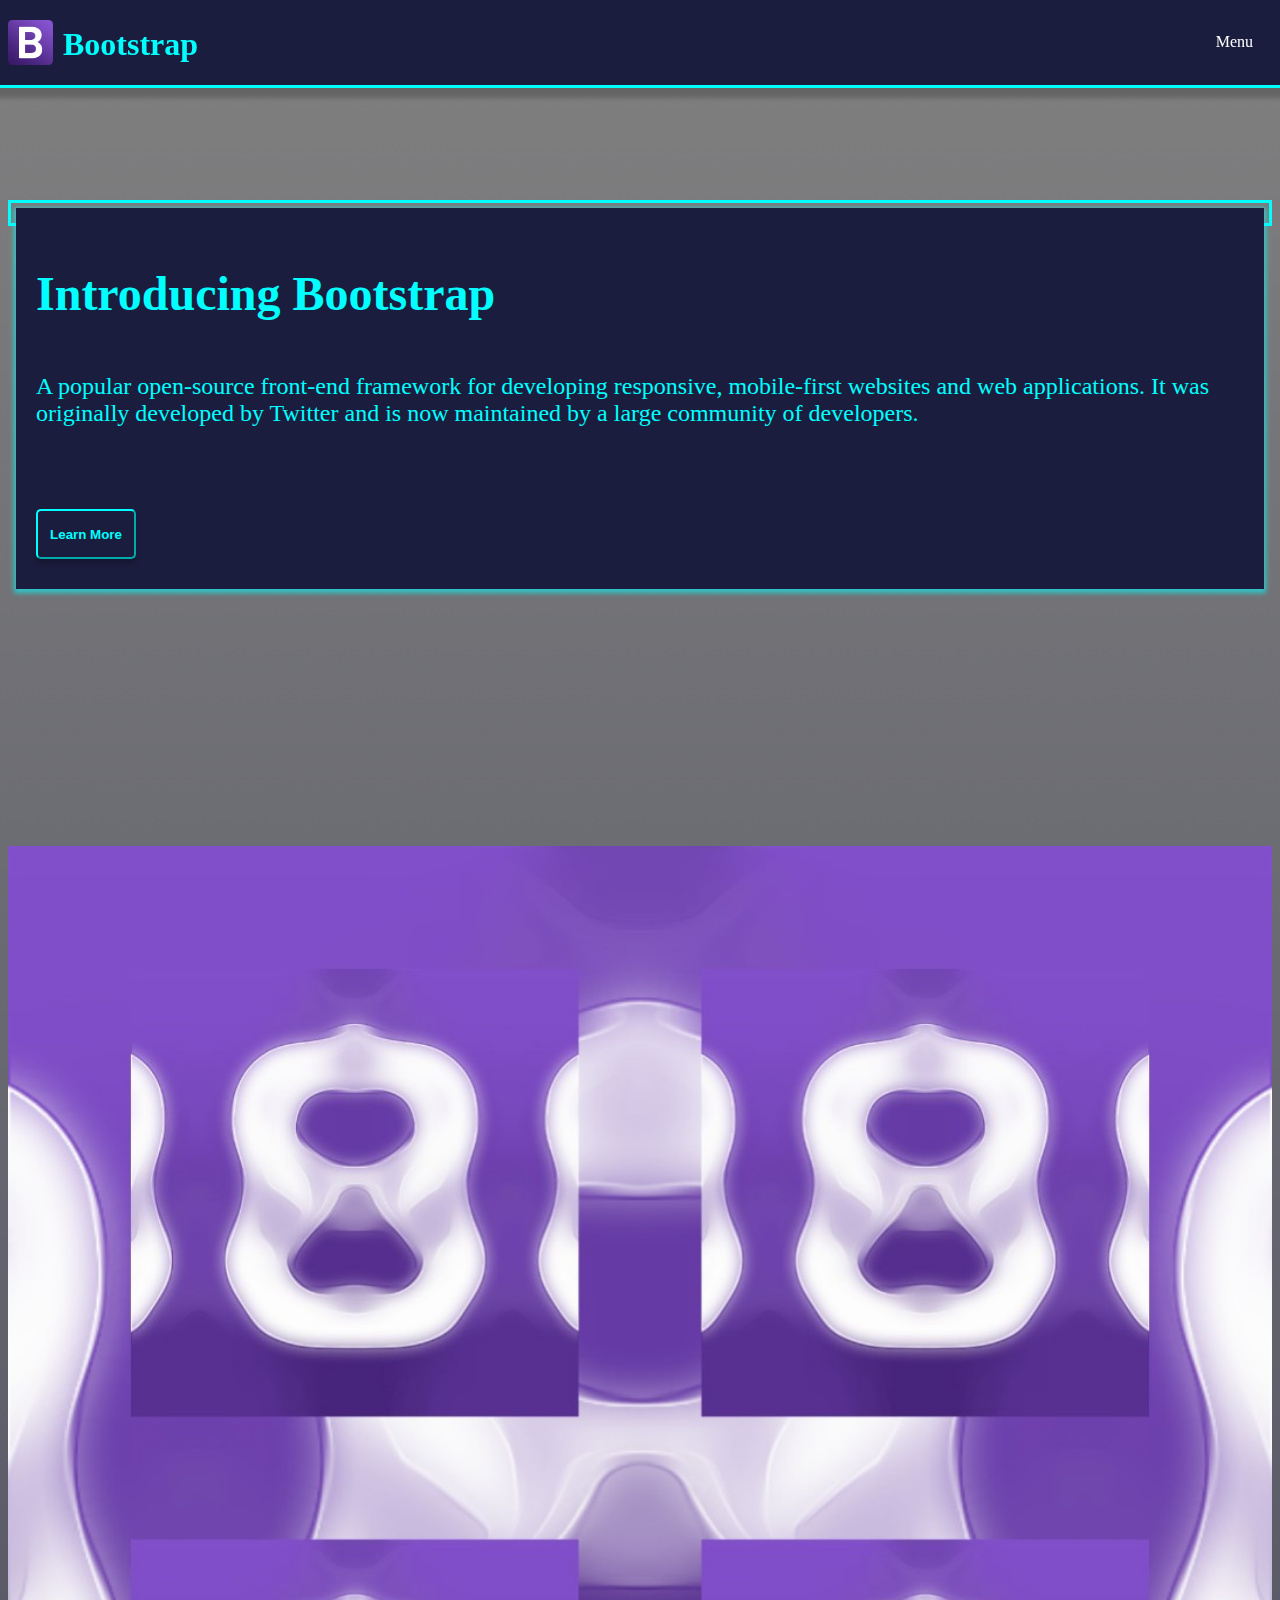
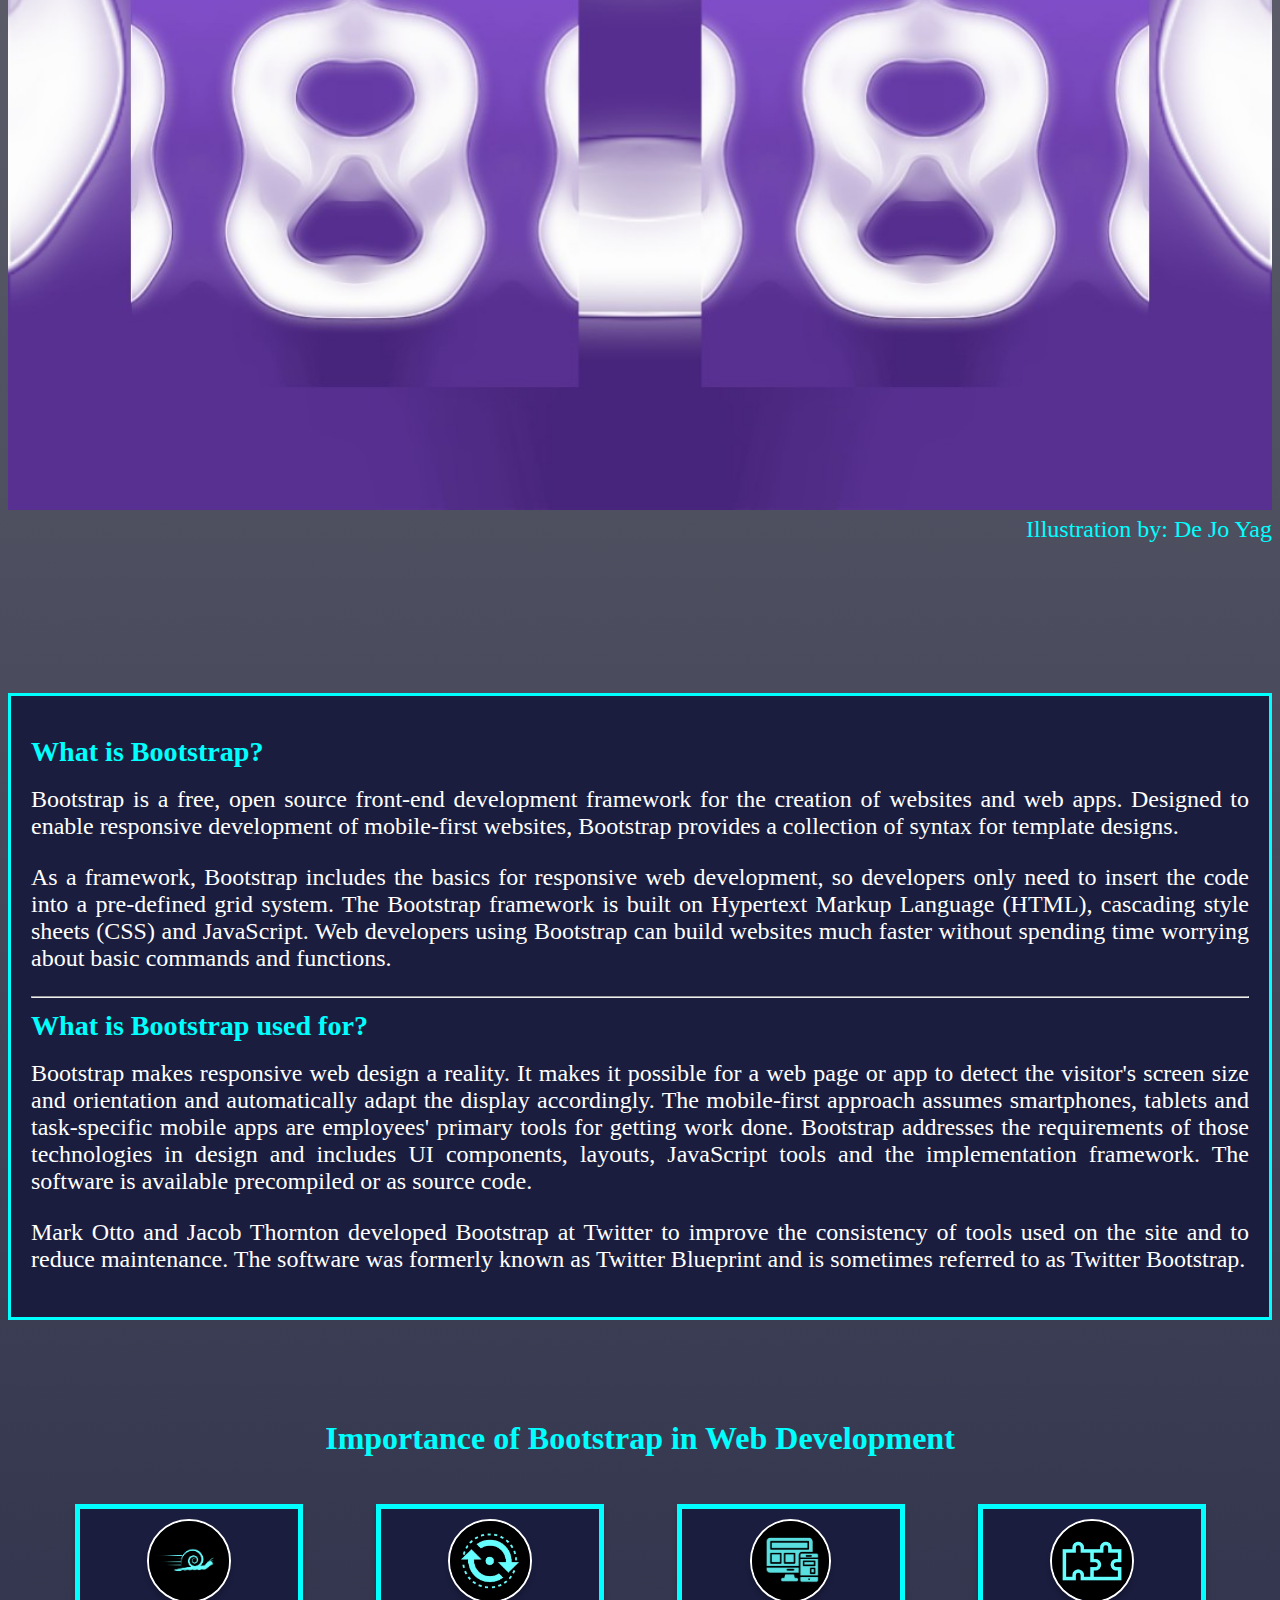
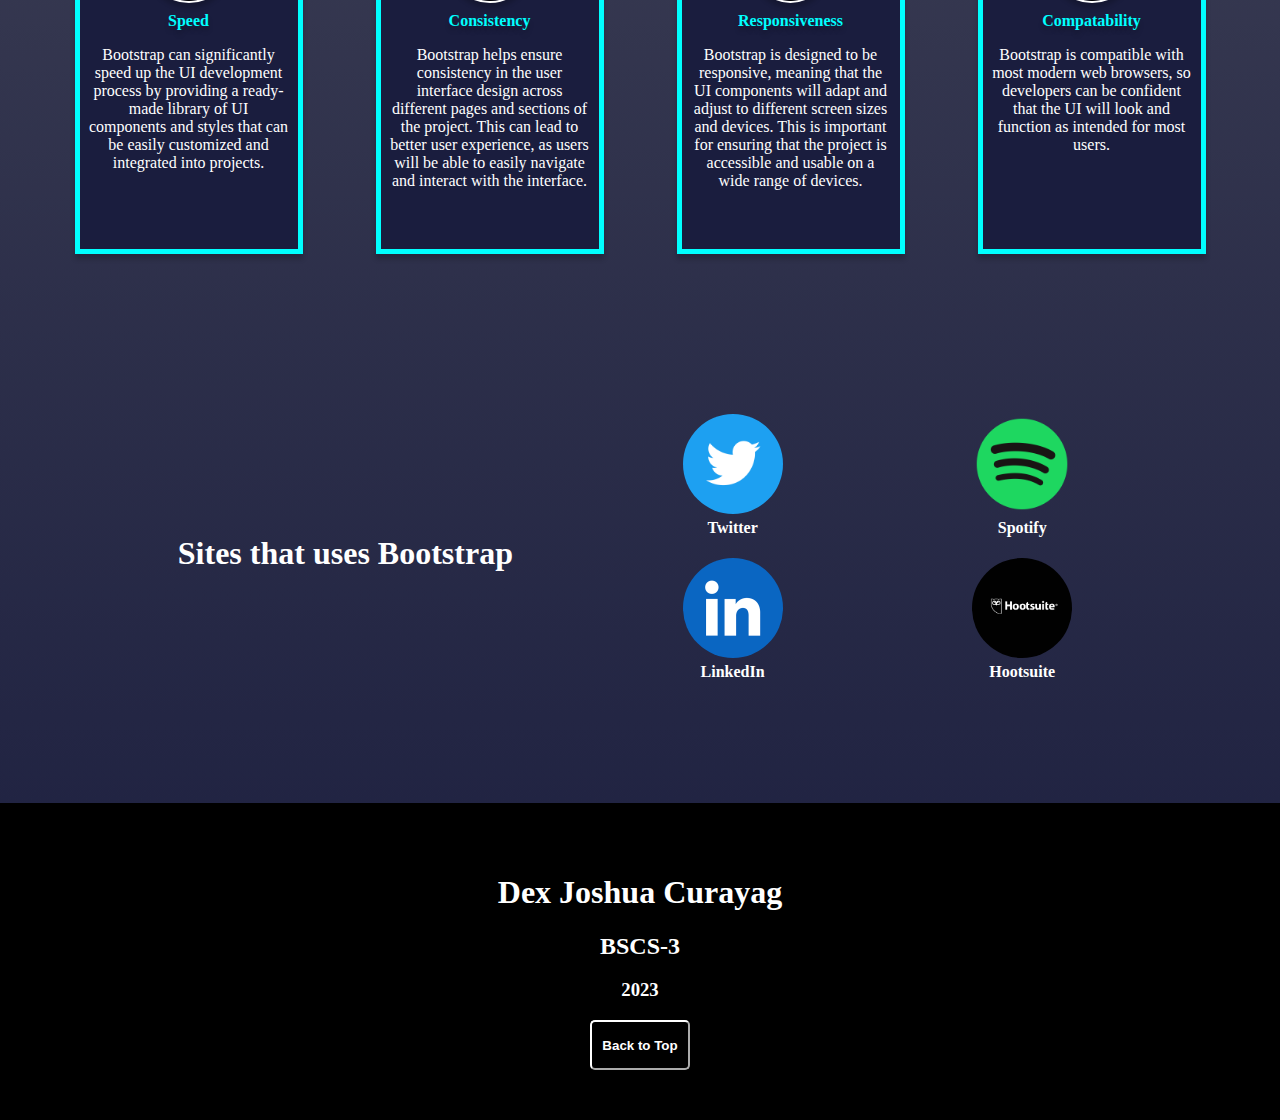
<file: index.html>
<!DOCTYPE html>
<html lang="en">
<head>
    <meta charset="UTF-8">
    <title>Dex Joshua Curayag - Bootstrap</title>
    <link rel="stylesheet" href="css/index.css">
    
</head>
<body>
    
    <header>
        <div class="header_logo">
        <a href="https://getbootstrap.com/">
        <img src="img/Bootstrap.jpg" alt="Some Logo">
        </a>
        <h1>Bootstrap</h1>
        </div>
       
        
        <nav>
        <ul> 
            <li><a href="#Bootstrap">Menu</a></li>
        </ul>
    </nav>
    </header>
    
    <main id="Bootstrap">
             
        <section class="BootstrapIntro">                 
        <section class="WelcomeParent">
        <div class="Welcome">
            <div>
                <h3 class="question">Introducing Bootstrap</h3>
                <br>
                <p class="apply">A popular open-source front-end framework for developing responsive, mobile-first websites and web applications. It was originally developed by Twitter and is now maintained by a large community of developers.</p>
                <br>
                <a href="#bootstrap">
                <input type="button" value="Learn More">
                </a>
            </div>
        </div>  
        </section>
        
        </section>
            
    </main>
    
    <section class="illustration">
        
        <img src="img/Illustration.jpg" alt="">
        <br>
        <label id="bootstrap">Illustration by: De Jo Yag</label>
    </section>  
    
    
    <section  class="bootstrap">  
        <section   class="BootstrapInfo">                 
        <div class="Info">
            <div class="question">
                <h3 class="question">What is Bootstrap?</h3>
            </div>
            <div class="tell">
                <p>Bootstrap is a free, open source front-end development framework for the creation of websites and web apps. Designed to enable responsive development of mobile-first websites, Bootstrap provides a collection of syntax for template designs.</p> 
                
                <p>As a framework, Bootstrap includes the basics for responsive web development, so developers only need to insert the code into a pre-defined grid system. The Bootstrap framework is built on Hypertext Markup Language (HTML), cascading style sheets (CSS) and JavaScript. Web developers using Bootstrap can build websites much faster without spending time worrying about basic commands and functions.</p>
            </div>
            
            <hr>
            
            <div class="question">
                <h3 class="question">What is Bootstrap used for?</h3>
            </div>
            <div class="tell">
                <p>Bootstrap makes responsive web design a reality. It makes it possible for a web page or app to detect the visitor's screen size and orientation and automatically adapt the display accordingly. The mobile-first approach assumes smartphones, tablets and task-specific mobile apps are employees' primary tools for getting work done. Bootstrap addresses the requirements of those technologies in design and includes UI components, layouts, JavaScript tools and the implementation framework. The software is available precompiled or as source code.</p> 
                
                <p>Mark Otto and Jacob Thornton developed Bootstrap at Twitter to improve the consistency of tools used on the site and to reduce maintenance. The software was formerly known as Twitter Blueprint and is sometimes referred to as Twitter Bootstrap.</p>
            </div>
            
        </div>         
        </section>                
    </section>
    
    <section class="Importance">
        
        <h1>Importance of Bootstrap in Web Development</h1>
        
        <section class="choose_type">
            
        <section>
            <img src="img/Speed.jpg" alt="User Profile"><br>
            <label><b>Speed</b></label>
            
            <div>
            <p> Bootstrap can significantly speed up the UI development process by providing a ready-made library of UI components and styles that can be easily customized and integrated into projects.</p>
            </div>
        </section>
        
        <section>
            <img src="img/Consistency.jpg" alt="User Profile"><br>
            <label><b>Consistency</b></label>
            
            <div>
            <p>Bootstrap helps ensure consistency in the user interface design across different pages and sections of the project. This can lead to better user experience, as users will be able to easily navigate and interact with the interface.</p>
            </div>
        </section>
        
        <section>
            <img src="img/Responsitivity.jpg" alt="User Profile"><br>
            <label><b>Responsiveness</b></label>
            
            <div>
            <p>Bootstrap is designed to be responsive, meaning that the UI components will adapt and adjust to different screen sizes and devices. This is important for ensuring that the project is accessible and usable on a wide range of devices. </p>
            </div> 
        </section>
        
        <section>
            <img src="img/Compatibility.jpg" alt="User Profile"><br>
            <label><b>Compatability</b></label>
            
            <p>Bootstrap is compatible with most modern web browsers, so developers can be confident that the UI will look and function as intended for most users.</p>
        </section>
        
        </section>
        
    </section>
    
    
    <section class="above_footer">
        <div>
            <h1>Sites that uses Bootstrap</h1>
        </div>
        <div>
            <div>
        <a href="https://www.Twitter.com/"><img src="img/Twitter.png" alt=""></a>
        <h4>Twitter</h4>
            </div>
            
            <div>
        <a href="https://www.LinkedIn.com/"><img src="img/LinkedIn.png" alt=""></a>
        <h4>LinkedIn</h4>
            </div>
        </div>
            
        <div>
            <div>
        <a href="https://www.spotify.com/"><img </src="img/Spotify.png" alt=""></a>
        <h4>Spotify</h4>
            </div>
               
            <div>
        <a href="https://www.hootsuite.com/"><img src="img/Hootsuite.jpg" alt=""></a>
        <h4>Hootsuite</h4>
            </div>
        </div>
        
    </section>
    
    <footer>
        <h1>Dex Joshua Curayag</h1>
        <h2>BSCS-3</h2>
        <h3>2023</h3> 
        <a href="#Bootstrap">
          <input type="button" value="Back to Top">
        </a>
    </footer>
    
</body>
</html>
</file>
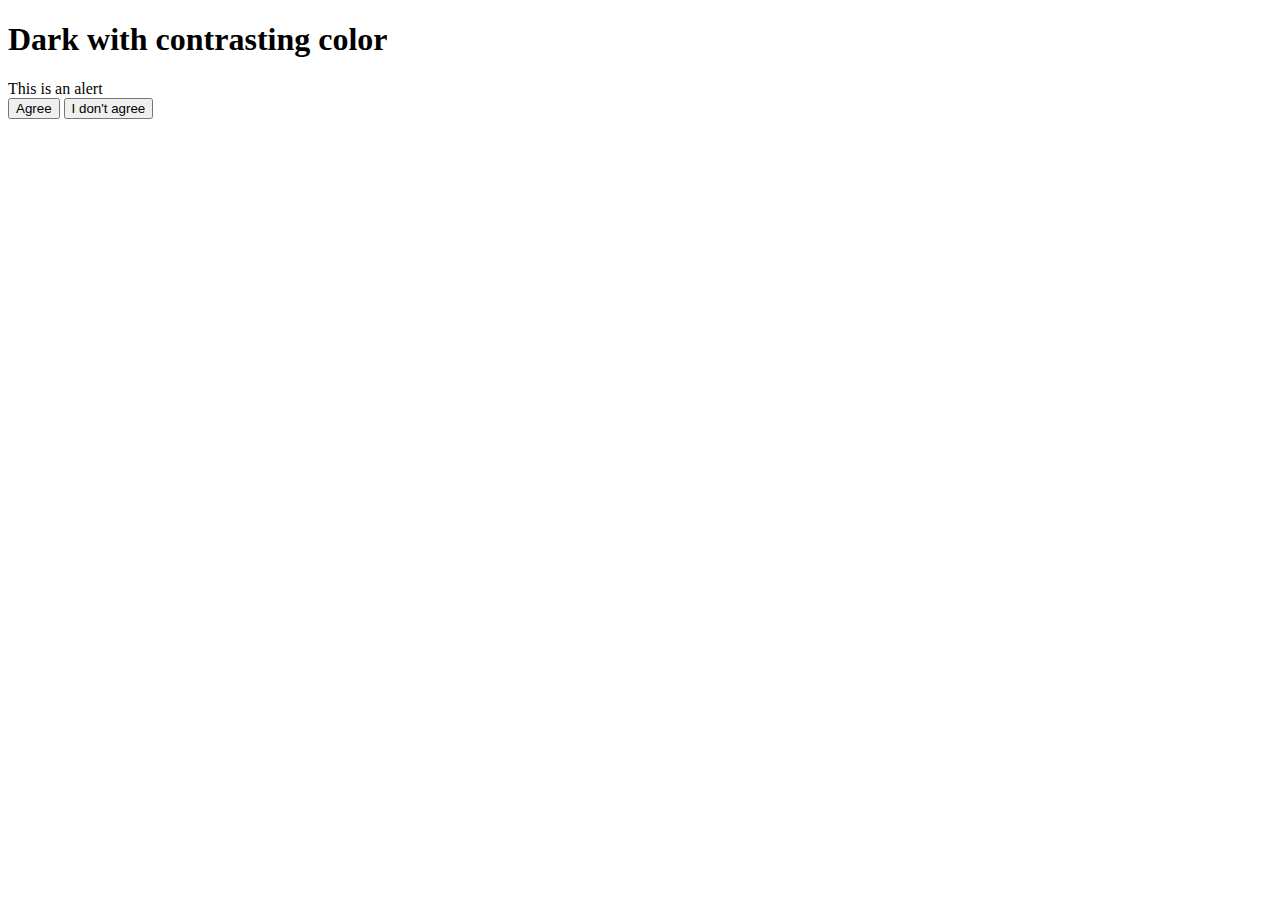
<file: Bootstrap_Basics.html>
<!doctype html>

<html lang="en">

  <head>

    <meta charset="utf-8">

    <meta name="viewport" content="width=device-width, initial-scale=1">

    <title>Bootstrap demo</title>

    <link href="https://cdn.jsdelivr.net/npm/bootstrap@5.3.0-alpha3/dist/css/bootstrap.min.css" rel="stylesheet" integrity="sha384-KK94CHFLLe+nY2dmCWGMq91rCGa5gtU4mk92HdvYe+M/SXH301p5ILy+dN9+nJOZ" crossorigin="anonymous">

  </head>

  <body>

    <div class="container">

        <section>

            <div class="text-bg-dark text-center"><h1>Dark with contrasting color</h1></div>

            <div class="alert alert-warning" role="alert">

                This is an alert

            </div>

            <button type="button" class="btn btn-success">Agree</button>

            <button type="button" class="btn btn-danger">I don't agree</button>

        </section>

    </div>

   

  </body>

</html>
</file>
<file: css/index.css>
body{
    text-align: center;
    background-image: linear-gradient(grey,#1a1d3e );
    background-repeat: no-repeat;
    background-attachment: fixed;
    background-size: cover;
			align-items: center;
}
header{
    background-color: #1a1d3e;
    text-align: center;
    align-items: center;
    justify-content: space-between;
    border-bottom: solid;
    border-width: 3px;
    border-color: cyan;
    box-shadow: 0px 5px 5px 5px rgba(0, 0, 0, 0.2);
    margin: 0 0 10px -10px;
    padding: 0 0 0 5px;
    display: flex;
    
    color: cyan;
    
    position: fixed;
    top: 0;
    width: 100%;
    z-index: 0;
}
header .header_logo{
    display: flex;
    flex-wrap: wrap;
    align-items: center;
    text-align: center;
    padding: 5px 0 0 5px;
    
    
}
header .header_logo h1{
    margin-left: 10px; 
    text-align: left;
    align-items: center;
} 
header .header_logo a img{
    width: auto;
    height: 45px;
    border-radius: 10%;
}
header nav{
    padding-left: 45px;
    margin-right: 10px;
}
header nav ul{
    list-style: none;
			display: flex;
    margin: 0;
    padding: 0;
    text-decoration: none;
    text-align: center;
    align-items: center;
}
header nav ul li{
    color: white;
    margin-right: 10px;    
}
header nav ul li a {
	text-decoration: none;
	color: white;
	padding: 10px;
	border-radius: 5px;
	transition: background-color 0.2s ease;
	font-size: 1rem;
}

main{
    margin-top: 200px; 
    margin-bottom: 300px;  
    margin-left: auto;
    text-align: center;
    color: cyan;
    display: flex;
    flex-wrap: wrap;
    align-items: center;        
}

main .BootstrapIntro{
			width: auto; 
			padding-bottom: 300px; 
			display: flex;
    flex-wrap: wrap;
}
main .BootstrapIntro section{
			display: inline-block;
			margin: auto; 
}
main .BootstrapIntro .WelcomeParent{
			width: auto;
			height: 10px;
    padding: 5px;
    border-style: solid;
    border-width: 3px;
    border-color: cyan;
    
    
}
main .BootstrapIntro .WelcomeParent .Welcome{

    text-align: left;
    background-color: #1a1d3e;
    padding: 10px;
    box-shadow: 0px 2px 5px 2px rgba(0,255,255, 0.6);
}
main .BootstrapIntro .WelcomeParent .Welcome div{
    margin: 10px;
}
main .BootstrapIntro .WelcomeParent .Welcome div .question{
    margin-bottom: 10px;
    font-size: 3em;
    
}
main .BootstrapIntro .WelcomeParent .Welcome div .apply{
    text-align: left;
    font-size: 1.5em;
    
}
main .BootstrapIntro .WelcomeParent .Welcome div a input{            
    margin:40px 0 10px 0;
    padding: 5px 10px 5px 10px;
    border-radius: 5px 5px 5px 5px;
    font-weight: bold;
    color: cyan;
    background-color:#1a1d3e;
    border-color: cyan;
    width: 100px;
    height: 50px;
    box-shadow: 0px 5px 5px rgba(0, 0, 0, 0.2);
}

	/** For the Illustration **/


body .illustration{
    margin-top: 10px;
    text-align: right;
    color: cyan;
    font-size: 1.5rem;
}
body .illustration label{
    padding-top: 200px;
    
}
body .illustration img{
    height: auto;
    width: 100%;
    margin-top: 20px;
}

 /** For the Article **/

body .bootstrap{
    Margin-top: 150px;
    text-align: right;
    font-size: 1.5rem;
    border-color: cyan;
    background-color: #1a1d3e;
    border-width: 3px;
    border-style: solid;
}
body .bootstrap .BootstrapInfo{
    text-align: left;
    margin-top: 10px;
    padding: 20px;
    
}
body .bootstrap .BootstrapInfo .Info .question{
    margin-top: 10px;    
    color: cyan;
    
    
}
body .bootstrap .BootstrapInfo .Info .tell{
			margin-top: -10px;
    text-align: left;
    color: white;
    text-align: justify;
    
}

 /** for the Importance **/
 .Importance{
     margin-top: 100px;
 }
 
 
.Importance h1{  
    color: cyan;
    font-size: 2em;
    
}
.Importance .choose_type{    
    text-align: center;
    align-items: center;
    display: flex;
    flex-wrap: wrap;
    justify-content: space-between;
    padding: 25px 30px 0 30px;
    margin: auto;
    
}
.Importance .choose_type section label{
    font-size: 1em;
    text-shadow: 0px 5px 5px rgba(0, 0, 0, 0.2);
    color: cyan;
}
.Importance .choose_type section img{
    width: auto;
    height: 80px;
    margin-bottom: 5px;
    border-radius: 50%;
    box-shadow: 0px 5px 5px rgba(0, 0, 0, 0.2);
    border-width: 2px;
    border-style: solid;
    border-color: white;
}
.Importance .choose_type section{
    border-style: solid;
    box-shadow: 0px 5px 5px rgba(1, 1, 1, 0.2);
    border-width: 5px;
    padding: 10px 9px 10px 9px;
    background-color: #1a1d3e;
    color: white;
    border-color: cyan;
    text-align: center;    
    display: inline-block;
    margin: auto;
    margin-bottom: 50px;
    width: 200px;
    height: 20rem;
}
.Importance .choose_type section div{
     text-align: center;
}
.Importance .choose_type section p {
     width: 200px;
     white-space: normal;
     overflow: visible;
     text-overflow: ellipsis;
     text-align: center;
} 

	/** Sample sitez **/
.above_footer {
    color: white;
    padding: 100px;
    display: flex;
    flex-wrap: wrap;
    justify-content: space-between;    
    align-items: center;
    text-align: center;
}
.above_footer div{
    text-align: center;
    align-items: center;
    margin: auto;
}
.above_footer div div{
    text-align: center;
    align-items: center;
    margin: 10px 20px 20px 20px;
}
.above_footer div div img{
    width: auto;
    height: 100px;
    margin-left: -10px;    
    margin-bottom: -20px;
    border-radius: 50%;
}
.above_footer div h1{
    margin-left: -10px;
    text-align: center;
    align-items: center;
}
.above_footer div div h4{
    margin-left: -10px;
    text-align: center;
    align-items: center;
}

/** FOR THE FOOTER**/

footer{
			padding: 50px;
			margin: 0 -20px -20px -20px;
    background-color: black;
    color: white;
}
footer a input{            
    padding: 5px 10px 5px 10px;
    border-radius: 5px 5px 5px 5px;
    font-weight: bold;
    color: white;    
    background-color:black;
    border-color: white;
    width: 100px;
    height: 50px;
    box-shadow: 0px 5px 5px rgba(0, 0, 0, 0.2);
}
</file>
